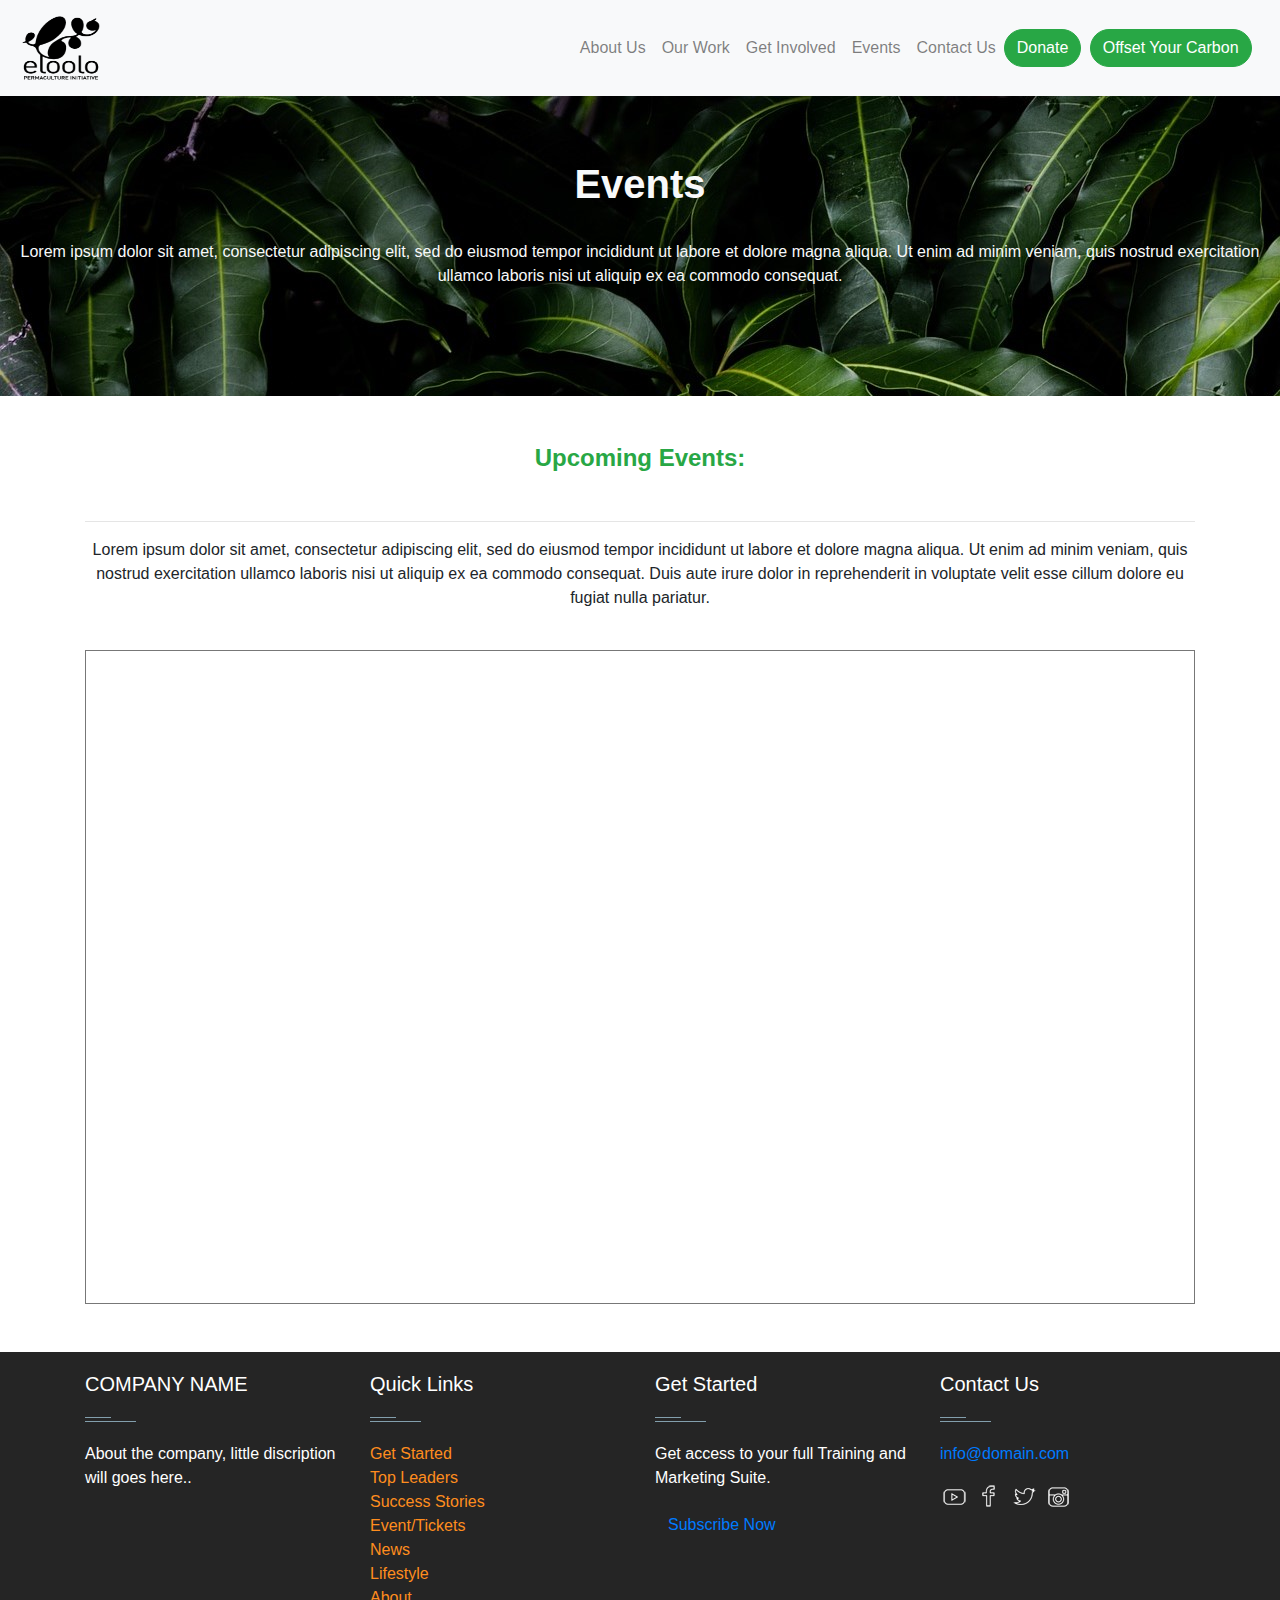
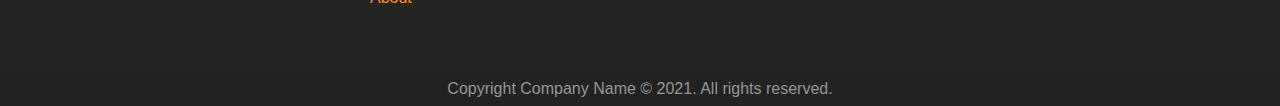
<file: events.html>
<!DOCTYPE html>
<html lang="en">

<head>
    <meta charset="UTF-8">
    <meta http-equiv="X-UA-Compatible" content="IE=edge">
    <meta name="viewport" content="width=device-width, initial-scale=1.0">
    <link rel="stylesheet" href="assets/css/bootstrap.min.css">
    <link rel="stylesheet" href="assets/css/all.min.css">
    <link href="assets/css/fontawesome-free-5.15.4-web/css/all.css" rel="stylesheet">
    <link rel="stylesheet" href="assets/style.css" type="text/css" />

    <title>Events</title>

    <style>
        @media (max-width: 550px) {
           .big-container {
               display: none;
           }
        }
        @media (min-width: 550px) {
           .small-container {
               display: none;
           }
        }
        /* Responsive iFrame */
        .responsive-iframe-container {
           position: relative;
           padding-bottom: 56.25%;
           padding-top: 30px;
           height: 0;
           overflow: hidden;
        }
        .responsive-iframe-container iframe,   
        .vresponsive-iframe-container object,  
        .vresponsive-iframe-container embed {
           position: absolute;
           top: 0;
           left: 0;
           width: 100%;
           height: 100%;
        }
        </style>
        
</head>

<body>

    <nav class="navbar navbar-expand-lg navbar-light bg-light">
        <a class="navbar-brand" href="index.html">
            <img src="assets/images/logo.png" width="90" height="70" class="d-inline-block align-top" alt="">
        </a>
        <button class="navbar-toggler" type="button" data-toggle="collapse" data-target="#navbarSupportedContent"
            aria-controls="navbarSupportedContent" aria-expanded="false" aria-label="Toggle navigation">
            <span class="navbar-toggler-icon"></span>
        </button>

        <div class="collapse navbar-collapse" id="navbarSupportedContent" style="padding: 1%;">
            <ul class="navbar-nav ml-auto">
                <li class="nav-item">
                    <a class="nav-link" href="about-us.html">
                        About Us
                    </a>
                </li>
                <li class="nav-item">
                    <a class="nav-link" href="our-work.html">
                        Our Work
                    </a>
                </li>
                <li class="nav-item">
                    <a class="nav-link" href="get-involved.html">
                        Get Involved
                    </a>
                </li>
                <li class="nav-item">
                    <a class="nav-link" href="events.html">
                        Events
                    </a>
                </li>
                <li class="nav-item">
                    <a class="nav-link" href="contact-us.html">
                        Contact Us
                    </a>
                </li>
            </ul>
            <div class="my-2 my-lg-0">
                <a class="btn btn-success mr-1 nav-btns" href="donate.html" role="button">Donate</a>
                <a class="btn btn-success nav-btns" href="#" role="button">Offset Your Carbon</a>
            </div>
        </div>
    </nav>
    <!-- End Of Navigation Bar -->

    <div class="containter text-center">
        <div style="height: 300px;">
            <div
                style="background-image: url('assets/images/plant.jpg'); height: 100%; width: 100%; object-fit: contain">
                <div class="text-center">
                    <div class="text-light text-center" style="padding-top: 5%;">
                        <h1><strong>Events</strong></h1>
                        <br>
                        <p>Lorem ipsum dolor sit amet, consectetur adipiscing elit, sed do eiusmod tempor incididunt
                            ut labore et dolore magna aliqua. Ut enim ad minim veniam, quis nostrud exercitation
                            ullamco laboris nisi ut aliquip ex ea commodo consequat.</p>
                    </div>
                </div>
            </div>
        </div>
    </div>

    <div class="container text-center mt-5">
        <h4 class="text-success"><strong>Upcoming Events:</strong></h4>
        <br>
        <hr>
        <p>Lorem ipsum dolor sit amet, consectetur adipiscing elit, sed do eiusmod tempor incididunt ut labore et dolore
            magna aliqua. Ut enim ad minim veniam, quis nostrud exercitation ullamco laboris nisi ut aliquip ex ea
            commodo consequat. Duis aute irure dolor in reprehenderit in voluptate velit esse cillum dolore eu fugiat
            nulla pariatur.</p>
        <br>

        <!-- Desktop View of Calendar -->
        <div class="responsive-iframe-container big-container">
            <iframe src="https://calendar.google.com/calendar/embed?height=600&wkst=1&bgcolor=%23ffffff&ctz=Africa%2FWindhoek&showTitle=0&src=dmV0YXJha2ExODNAZ21haWwuY29t&src=YWRkcmVzc2Jvb2sjY29udGFjdHNAZ3JvdXAudi5jYWxlbmRhci5nb29nbGUuY29t&src=ZW4ubmEjaG9saWRheUBncm91cC52LmNhbGVuZGFyLmdvb2dsZS5jb20&color=%23039BE5&color=%2333B679&color=%230B8043" style="border:solid 1px #777" width="800" height="600" frameborder="0" scrolling="no"></iframe>
        </div>

        <!-- Mobile View of Calendar -->
        <div class="responsive-iframe-container small-container">
            <iframe src="https://calendar.google.com/calendar/embed?height=600&wkst=1&bgcolor=%23ffffff&ctz=Africa%2FWindhoek&showNav=1&mode=AGENDA&showTitle=0&src=dmV0YXJha2ExODNAZ21haWwuY29t&src=YXMzdW9pZmptZjYydHR0aDFqamd0bGxlOHNAZ3JvdXAuY2FsZW5kYXIuZ29vZ2xlLmNvbQ&src=bTM1djEwdjhvZjRtbHEzcGYyaXM0bG1hZjhAZ3JvdXAuY2FsZW5kYXIuZ29vZ2xlLmNvbQ&src=YWRkcmVzc2Jvb2sjY29udGFjdHNAZ3JvdXAudi5jYWxlbmRhci5nb29nbGUuY29t&src=ZW4ubmEjaG9saWRheUBncm91cC52LmNhbGVuZGFyLmdvb2dsZS5jb20&color=%23039BE5&color=%23009688&color=%237986CB&color=%2333B679&color=%230B8043" style="border:solid 1px #777" width="800" height="600" frameborder="0" scrolling="no"></iframe>
        </div>
    </div>


    <!-- Footer -->
    <footer id="footer" class="footer-1 mt-5">
        <div class="main-footer widgets-dark typo-light">
            <div class="container">
                <div class="row">

                    <div class="col-xs-12 col-sm-6 col-md-3">
                        <div class="widget subscribe no-box">
                            <h5 class="widget-title">COMPANY NAME<span></span></h5>
                            <p>About the company, little discription will goes here.. </p>
                        </div>
                    </div>

                    <div class="col-xs-12 col-sm-6 col-md-3">
                        <div class="widget no-box">
                            <h5 class="widget-title">Quick Links<span></span></h5>
                            <ul class="thumbnail-widget">
                                <li>
                                    <div class="thumb-content"><a href="#.">Get Started</a></div>
                                </li>
                                <li>
                                    <div class="thumb-content"><a href="#.">Top Leaders</a></div>
                                </li>
                                <li>
                                    <div class="thumb-content"><a href="#.">Success Stories</a></div>
                                </li>
                                <li>
                                    <div class="thumb-content"><a href="#.">Event/Tickets</a></div>
                                </li>
                                <li>
                                    <div class="thumb-content"><a href="#.">News</a></div>
                                </li>
                                <li>
                                    <div class="thumb-content"><a href="#.">Lifestyle</a></div>
                                </li>
                                <li>
                                    <div class="thumb-content"><a href="#.">About</a></div>
                                </li>
                            </ul>
                        </div>
                    </div>

                    <div class="col-xs-12 col-sm-6 col-md-3">
                        <div class="widget no-box">
                            <h5 class="widget-title">Get Started<span></span></h5>
                            <p>Get access to your full Training and Marketing Suite.</p>
                            <a class="btn" href="https://bit.ly/3m9avif" target="_blank">Subscribe Now</a>
                        </div>
                    </div>

                    <div class="col-xs-12 col-sm-6 col-md-3">

                        <div class="widget no-box">
                            <h5 class="widget-title">Contact Us<span></span></h5>

                            <p><a href="mailto:info@domain.com" title="glorythemes">info@domain.com</a></p>
                            <ul class="social-footer2">
                                <li class=""><a title="youtube" target="_blank" href="https://bit.ly/3m9avif"><img
                                            alt="youtube" width="30" height="30"
                                            src="[data-uri]"></a>
                                </li>
                                <li class=""><a href="https://www.facebook.com/" target="_blank" title="Facebook"><img
                                            alt="Facebook" width="30" height="30"
                                            src="[data-uri]"></a>
                                </li>
                                <li class=""><a href="https://twitter.com" target="_blank" title="Twitter"><img
                                            alt="Twitter" width="30" height="30"
                                            src="[data-uri]"></a>
                                </li>
                                <li class=""><a title="instagram" target="_blank" href="https://www.instagram.com/"><img
                                            alt="instagram" width="30" height="30"
                                            src="[data-uri]"></a>
                                </li>
                            </ul>
                        </div>
                    </div>

                </div>
            </div>
        </div>

        <div class="footer-copyright">
            <div class="container">
                <div class="row">
                    <div class="col-md-12 text-center">
                        <p>Copyright Company Name © 2021. All rights reserved.</p>
                    </div>
                </div>
            </div>
        </div>
    </footer>

</body>

<script src="assets/js/jquery-3.2.1.min.js"></script>
<script src="assets/js/popper.min.js"></script>
<script src="assets/js/bootstrap.min.js"></script>
<script src="assets/js/script.js"></script>

</html>
</file>
<file: assets/style.css>
@import url('https://fonts.googleapis.com/css2?family=Roboto+Condensed:ital,wght@0,300;0,700;1,400&family=Source+Sans+Pro:ital,wght@0,300;0,400;0,700;1,400&display=swap');

* {
    font-family: 'Georama', sans-serif;
}

.icons {
    font-size: 100px;
}

.nav-link {
    color: #808080;
}

.nav-link:hover {
    color: #A9A9A9;
}

/* #map {
  height: 100%;
} */

/* Optional: Makes the sample page fill the window. */
/* html,
body {
  height: 100%;
  margin: 0;
  padding: 0;
} */

.carousel .carousel-item {
    height: 350px;
}

.carousel-item img {
    position: absolute;
    object-fit: cover;
    top: 0;
    left: 0;
    min-height: 500px;
}

.nav-btns {
    border-radius: 25px;
}

.nav-btns:hover {
    border: 1px solid green;
    background-color: white;
    color: green;
}

.logo {
    height: 50px;
    width: 50px;
    object-fit: contain;
}

.responsiveCal {
 
  position: relative; padding-bottom: 75%; height: 0; overflow: hidden;
   
  }
   
  .responsiveCal iframe {
   
  position: absolute; top:0; left: 0; width: 100%; height: 100%;
   
  }

.card {
  box-shadow: 0 6px 10px rgba(0,0,0,.08), 0 0 6px rgba(0,0,0,.05);
      transition: .3s transform cubic-bezier(.155,1.105,.295,1.12),.3s box-shadow,.3s -webkit-transform cubic-bezier(.155,1.105,.295,1.12);
  display: inline-block;
}

.card:hover {
  transform: scale(1.05);
     color: #42b773;
  box-shadow: 0 10px 20px rgba(0,0,0,.12), 0 4px 8px rgba(0,0,0,.06), #42b773;
}

.card-item{
    border-radius: 4px;
    height: 300px;
    background: #fff;
    box-shadow: 0 6px 10px rgba(0,0,0,.08), 0 0 6px rgba(0,0,0,.05);
      transition: .3s transform cubic-bezier(.155,1.105,.295,1.12),.3s box-shadow,.3s -webkit-transform cubic-bezier(.155,1.105,.295,1.12);
  padding: 14px 80px 18px 36px;
  cursor: pointer;
}

.card-item:hover{
     transform: scale(1.05);
     color: #42b773;
  box-shadow: 0 10px 20px rgba(0,0,0,.12), 0 4px 8px rgba(0,0,0,.06), #42b773;
}

.bg-image-card {
    position: relative;
    border-radius: 4px;
    box-shadow: 0 6px 10px rgba(0, 0, 0, .08), 0 0 6px rgba(0, 0, 0, .05);
    transition: .3s transform cubic-bezier(.155, 1.105, .295, 1.12), .3s box-shadow, .3s -webkit-transform cubic-bezier(.155, 1.105, .295, 1.12);
    padding: 14px 80px 18px 36px;
    cursor: pointer;
}

/* .bg-image-btn {
    position: absolute;
} */

.bg-image-btn:hover {
    border: 1px solid green;
    background-color: white;
    color: green;
}

.bg-image-card:hover {
    transform: scale(1.05);
    color: #42b773;
    box-shadow: 0 10px 20px rgba(0, 0, 0, .12), 0 4px 8px rgba(0, 0, 0, .06), #42b773;
}

.bg { 
    /* The image used */
    background-image: url('/assets/images/nature.jpg');
  
    /* Full height */
    height: 100%; 
  
    /* Center and scale the image nicely */
    background-position: center;
    background-repeat: no-repeat;
    background-size: cover;
}

.vl {
    border-left: 1px solid green;
    height: 500px;
    position: absolute;
    left: 50%;
    margin-left: -3px;
    /* top: 0; */
  }

  .card-btn {
    position: absolute;
    text-align: center;
    align-items: center;
    right: 80%;
    left: 40%;
  }

  .bg-card-btn {
    position: absolute;
    text-align: center;
    bottom: 10px;
    right: 70%;
    left: 30%;
  }

  .bottom-cards {
    margin-top: 2%;
  }

  .scroll-container {
    height: 40vh;
    min-height: 450px;
    padding: 2rem 1rem;
    display: flex;
    align-items: center;
    box-sizing: border-box;
  }
  
  .scroll-container:nth-of-type(1) {
    background-color: #bdd0c4;
  }
  .scroll-container:nth-of-type(2) {
    background-color: #f5d2d3;
  }
  .scroll-container:nth-of-type(3) {
    background-color: #9ab7d3;
  }
  .scroll-container:nth-of-type(4) {
    background-color: #dfccf1;
  }
  .scroll-container:nth-of-type(5) {
    background-color: #bdd0c4;
  }
  .scroll-container:nth-of-type(6) {
    background-color: #f5d2d3;
  }
  .scroll-container:nth-of-type(7) {
    background-color: #9ab7d3;
  }
  .scroll-container:nth-of-type(8) {
    background-color: #dfccf1;
  }
  .scroll-container:nth-of-type(9) {
    background-color: #bdd0c4;
  }
  .scroll-container:nth-of-type(10) {
    background-color: #f5d2d3;
  }
  
  .scroll-container:nth-of-type(even) {
    flex-direction: row-reverse;
  }
  
  .scroll-element,
  .scroll-caption {
    width: 50%;
  }
  
  .scroll-element {
    min-height: 300px;
    height: 100%;
    background-color: #eaeaea;
  }
  
  .scroll-caption {
    margin: 1rem;
  }

  @media screen and (max-width: 650px) {
    .scroll-container,
    .scroll-container:nth-of-type(even) {
      flex-direction: column;
      align-content: inherit;
    }

    .scroll-container {
      height: 90vh;
      min-height: 450px;
    }
  
    .scroll-element {
      height: 100%;
    }
  
    .scroll-element,
    .scroll-caption {
      width: 100%;
    }
  }
  /**Styling scrollable elements*/
  
  .js-scroll {
    opacity: 0;
    transition: opacity 500ms;
  }
  
  .js-scroll.scrolled {
    opacity: 1;
  }
  
  .scrolled.fade-in {
    animation: fade-in 1s ease-in-out both;
  }
  
  .scrolled.fade-in-bottom {
    animation: fade-in-bottom 1s ease-in-out both;
  }
  
  .scrolled.slide-left {
    animation: slide-in-left 1s ease-in-out both;
  }
  
  .scrolled.slide-right {
    animation: slide-in-right 1s ease-in-out both;
  }
  
  /* ----------------------------------------------
   * Generated by Animista on 2021-2-11 23:32:31
   * Licensed under FreeBSD License.
   * See http://animista.net/license for more info. 
   * w: http://animista.net, t: @cssanimista
   * ---------------------------------------------- */
  
  @keyframes slide-in-left {
    0% {
      -webkit-transform: translateX(-100px);
      transform: translateX(-100px);
      opacity: 0;
    }
    100% {
      -webkit-transform: translateX(0);
      transform: translateX(0);
      opacity: 1;
    }
  }
  
  @keyframes slide-in-right {
    0% {
      -webkit-transform: translateX(100px);
      transform: translateX(100px);
      opacity: 0;
    }
    100% {
      -webkit-transform: translateX(0);
      transform: translateX(0);
      opacity: 1;
    }
  }
  
  @keyframes fade-in-bottom {
    0% {
      -webkit-transform: translateY(50px);
      transform: translateY(50px);
      opacity: 0;
    }
    100% {
      -webkit-transform: translateY(0);
      transform: translateY(0);
      opacity: 1;
    }
  }
  
  @keyframes fade-in {
    0% {
      opacity: 0;
    }
    100% {
      opacity: 1;
    }
  }

@media only screen and (max-width: 480px) {
    .bg-image-card {
        font-size: 15px;
        margin-top: 15%;
    }

    /* .bg-image-col {
      margin-bottom: 4%;
    } */

    .about-us-img {
        padding-left: 0%;
    }

    .card {
        margin-top: 10%;
        /* padding-left: 2%; */
    }

    .card-item {
      margin-top: 4%
    }

    /* .blocks {
      padding-left: 2%;
    } */

}

@media screen and (min-width: 1024px) and (max-height: 1310px) {
  /* Laptop */
  .blocks {
    padding-left: 20%;
    padding-right: 20%;
  }
}

@media screen and (max-width: 360px){
  /* Laptop */
  .blocks {
    margin-top: -50px;
    margin-left: -50px;
  }
}

@media screen and (max-width: 375px){
  /* Laptop */
  .blocks {
    margin-top: -50px;
    margin-left: -50px;
  }
}

@media screen and (max-width: 320px){
  /* Laptop */
  .blocks {
    margin-top: -50px;
    margin-left: -50px;
  }
}

@media screen and (max-width: 414px) and (max-height: 736px) {
  /* Laptop */
  .blocks {
    margin-top: -50px;
    margin-left: -50px;
  }
}

@media screen and (max-width: 411px){
  /* Laptop */
  .blocks {
    padding-left: 20%;
    padding-right: 20%;
  }
}

@media screen and (max-width: 1024px){
  /* Laptop */
  .blocks {
    padding-left: 20%;
    padding-right: 20%;
  }
}

@media screen and (max-width: 768px) and (max-height: 1024px){
  /* Laptop */
  .blocks {
    margin-top: -50px;
    margin-left: -50px;
  }
}

@media screen and (max-width: 540px) and (max-height: 720px){
  /* Laptop */
  .blocks {
    margin-top: -50px;
    margin-left: -50px;
  }
}

@media screen and (max-width: 280px) and (max-height: 653px){
  /* Laptop */
  .blocks {
    margin-top: -50px;
    margin-left: -50px;
  }

  .card {
    width: 10px;
  }
}

/* ----------- Non-Retina Screens ----------- */
/* @media screen 
  and (min-device-width: 1200px) 
  and (max-device-width: 1600px) 
  and (-webkit-min-device-pixel-ratio: 1) { 
    .blocks {
      padding-left: 20%;
      padding-right: 20%;
    }
} */

/* ----------- Retina Screens ----------- */
/* @media screen 
  and (min-device-width: 1200px) 
  and (max-device-width: 1600px) 
  and (-webkit-min-device-pixel-ratio: 2)
  and (min-resolution: 192dpi) { 
    .blocks {
      padding-left: 20%;
      padding-right: 20%;
    }
} */

/* .card {
    border-radius: 4px;
    height: 300px;
    background: #fff;
    box-shadow: 0 6px 10px rgba(0, 0, 0, .08), 0 0 6px rgba(0, 0, 0, .05);
    transition: .3s transform cubic-bezier(.155, 1.105, .295, 1.12), .3s box-shadow, .3s -webkit-transform cubic-bezier(.155, 1.105, .295, 1.12);
    padding: 14px 80px 18px 36px;
    cursor: pointer;
}

.card:hover {
    transform: scale(1.05);
    color: #42b773;
    box-shadow: 0 10px 20px rgba(0, 0, 0, .12), 0 4px 8px rgba(0, 0, 0, .06), #42b773;
} */

/* Main Footer */
footer .main-footer {
    padding: 20px 0;
    background: #252525;
}

footer ul {
    padding-left: 0;
    list-style: none;
}

/* Copy Right Footer */
.footer-copyright {
    background: #222;
    padding: 5px 0;
}

.footer-copyright .logo {
    display: inherit;
}

.footer-copyright nav {
    float: right;
    margin-top: 5px;
}

.footer-copyright nav ul {
    list-style: none;
    margin: 0;
    padding: 0;
}

.footer-copyright nav ul li {
    border-left: 1px solid #505050;
    display: inline-block;
    line-height: 12px;
    margin: 0;
    padding: 0 8px;
}

.footer-copyright nav ul li a {
    color: #969696;
}

.footer-copyright nav ul li:first-child {
    border: medium none;
    padding-left: 0;
}

.footer-copyright p {
    color: #969696;
    margin: 2px 0 0;
}

/* Footer Top */
.footer-top {
    background: #252525;
    padding-bottom: 30px;
    margin-bottom: 30px;
    border-bottom: 3px solid #222;
}

/* Footer transparent */
footer.transparent .footer-top,
footer.transparent .main-footer {
    background: transparent;
}

footer.transparent .footer-copyright {
    background: none repeat scroll 0 0 rgba(0, 0, 0, 0.3);
}

/* Footer light */
footer.light .footer-top {
    background: #f9f9f9;
}

footer.light .main-footer {
    background: #f9f9f9;
}

footer.light .footer-copyright {
    background: none repeat scroll 0 0 rgba(255, 255, 255, 0.3);
}

/* Footer 4 */
.footer- .logo {
    display: inline-block;
}

/*==================== 
  Widgets 
====================== */
.widget {
    padding: 20px;
    margin-bottom: 40px;
}

.widget.widget-last {
    margin-bottom: 0px;
}

.widget.no-box {
    padding: 0;
    background-color: transparent;
    margin-bottom: 40px;
    box-shadow: none;
    -webkit-box-shadow: none;
    -moz-box-shadow: none;
    -ms-box-shadow: none;
    -o-box-shadow: none;
}

.widget.subscribe p {
    margin-bottom: 18px;
}

.widget li a {
    color: #ff8d1e;
}

.widget li a:hover {
    color: #4b92dc;
}

.widget-title {
    margin-bottom: 20px;
}

.widget-title span {
    background: #839FAD none repeat scroll 0 0;
    display: block;
    height: 1px;
    margin-top: 25px;
    position: relative;
    width: 20%;
}

.widget-title span::after {
    background: inherit;
    content: "";
    height: inherit;
    position: absolute;
    top: -4px;
    width: 50%;
}

.widget-title.text-center span,
.widget-title.text-center span::after {
    margin-left: auto;
    margin-right: auto;
    left: 0;
    right: 0;
}

.widget .badge {
    float: right;
    background: #7f7f7f;
}

.typo-light h1,
.typo-light h2,
.typo-light h3,
.typo-light h4,
.typo-light h5,
.typo-light h6,
.typo-light p,
.typo-light div,
.typo-light span,
.typo-light small {
    color: #fff;
}

ul.social-footer2 {
    margin: 0;
    padding: 0;
    width: auto;
}

ul.social-footer2 li {
    display: inline-block;
    padding: 0;
}

ul.social-footer2 li a:hover {
    background-color: #ff8d1e;
}

ul.social-footer2 li a {
    display: block;
    height: 30px;
    width: 30px;
    text-align: center;
}

.btn:hover,
.btn:focus,
.btn.active {
    -webkit-box-shadow: 0 15px 30px rgba(0, 0, 0, 0.1);
    -moz-box-shadow: 0 15px 30px rgba(0, 0, 0, 0.1);
    -ms-box-shadow: 0 15px 30px rgba(0, 0, 0, 0.1);
    -o-box-shadow: 0 15px 30px rgba(0, 0, 0, 0.1);
    box-shadow: 0 15px 30px rgba(0, 0, 0, 0.1);
    -webkit-transition: all 250ms ease-in-out 0s;
    -moz-transition: all 250ms ease-in-out 0s;
    -ms-transition: all 250ms ease-in-out 0s;
    -o-transition: all 250ms ease-in-out 0s;
    transition: all 250ms ease-in-out 0s;

}
</file>
